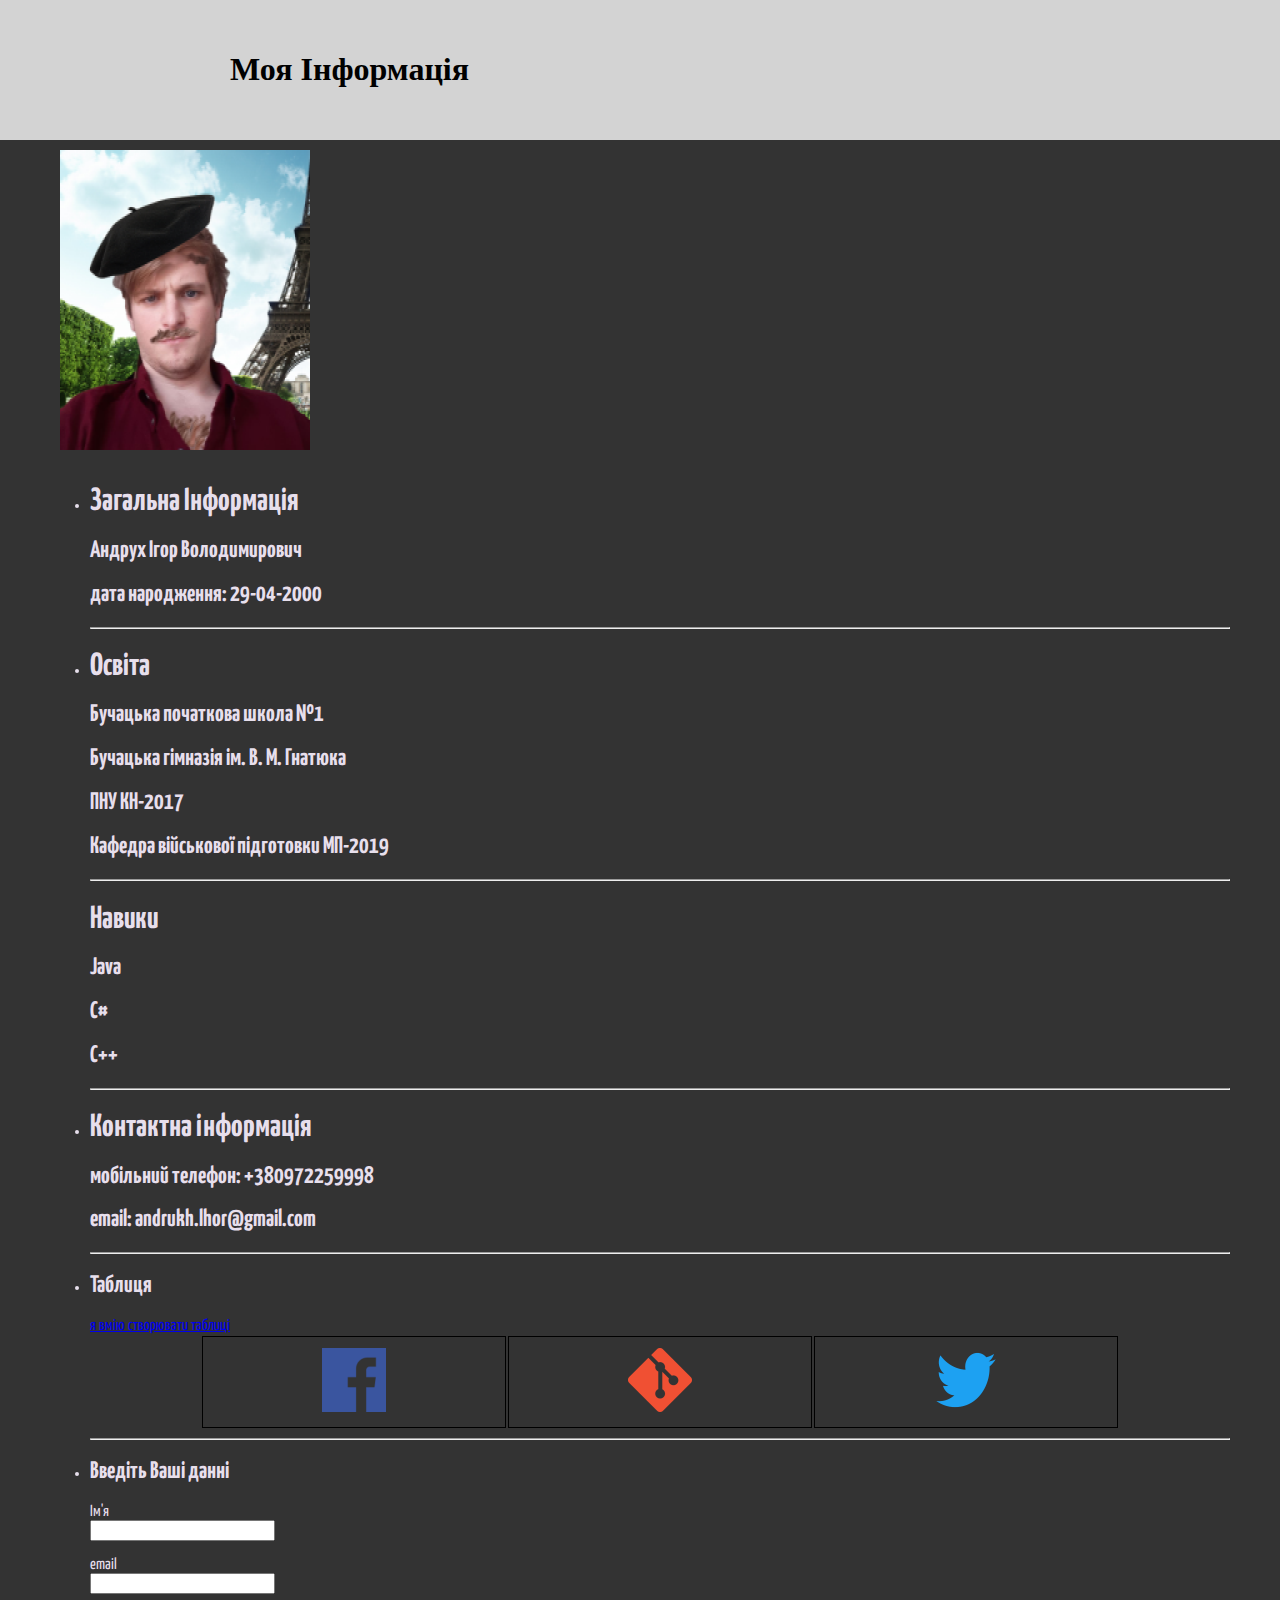
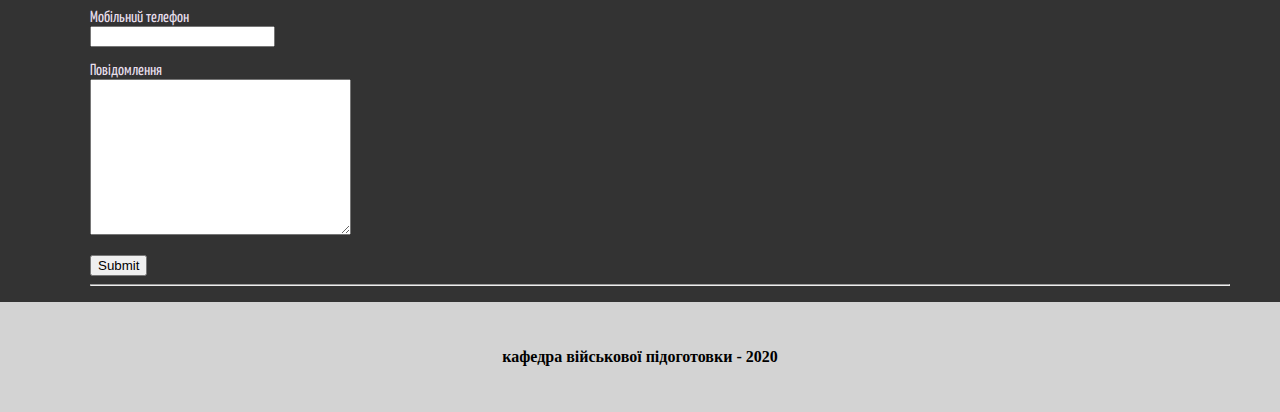
<file: index.html>
<!DOCTYPE html>
<html>

<head>
    <meta charset="utf-8">
    <link rel="stylesheet" href="stylesheet.css" />
    <title>
        Моя Інформація
    </title>
</head>

<body style="background-color: #333; margin: 0;">
    <header style="background-color: lightgray; margin: 0px; padding: 30px;">
        <h1>Моя Інформація</h1>
    </header>
    <main>
        <img src="photo.png" alt="my photo">
        <ul>
            <li>
                <h1>Загальна Інформація</h1>
                <h2>Андрух Ігор Володимирович</h2>
                <h2>дата народження: 29-04-2000</h3>
                    <hr>
            </li>
            <li>
                <h1>Освіта</h1>
                <h2>Бучацька початкова школа №1</h2>
                <h2>Бучацька гімназія ім. В. М. Гнатюка</h2>
                <h2>ПНУ КН-2017</h2>
                <h2>Кафедра військової підготовки МП-2019</h2>
                <hr>
            </li>
            <h1>Навики</h1>
            <h2>Java</h2>
            <h2>C#</h2>
            <h2>C++</h2>
            <hr>
            <li>
                <h1>Контактна інформація</h1>
                <h2>мобільний телефон: +380972259998</h2>
                <h2>email: andrukh.lhor@gmail.com</h2>
                <hr>
            </li>
            <li>
                <h2>Таблиця</h2>
                <a href="table.html">я вмію створювати таблиці</a>
            </li>
            <table class="social_table">
                <tr>
                    <td><a href="https://www.facebook.com/"><img
                                src="facebook.png" alt=""></a></td>
                    <td><a href="https://github.com/keekvet"><img src="git.png"
                                alt=""></a></td>
                    <td><a href="https://twitter.com"><img src="Twitter.png"
                                alt=""></a></td>
                </tr>
            </table>
            <hr>
            <li>
                <h2>Введіть Ваші данні</h2>
                <form>
                    <p>
                        Ім'я<br>
                        <input type="text">
                    </p>
                    <p>
                        email<br>
                        <input type="email">
                    </p>
                    <p>
                        Мобільний телефон<br>
                        <input type="tel">
                    </p>

                    <p>
                        Повідомлення<br>
                        <textarea cols="30" rows="10"></textarea>
                    </p>
                    <input type="submit" />
                </form>
                <hr>
            </li>
        </ul>

    </main>
    <footer>
        <div>
            <b>
                <p>кафедра військової підоготовки - 2020</p>
            </b>
        </div>
    </footer>
</body>

</html>
</file>
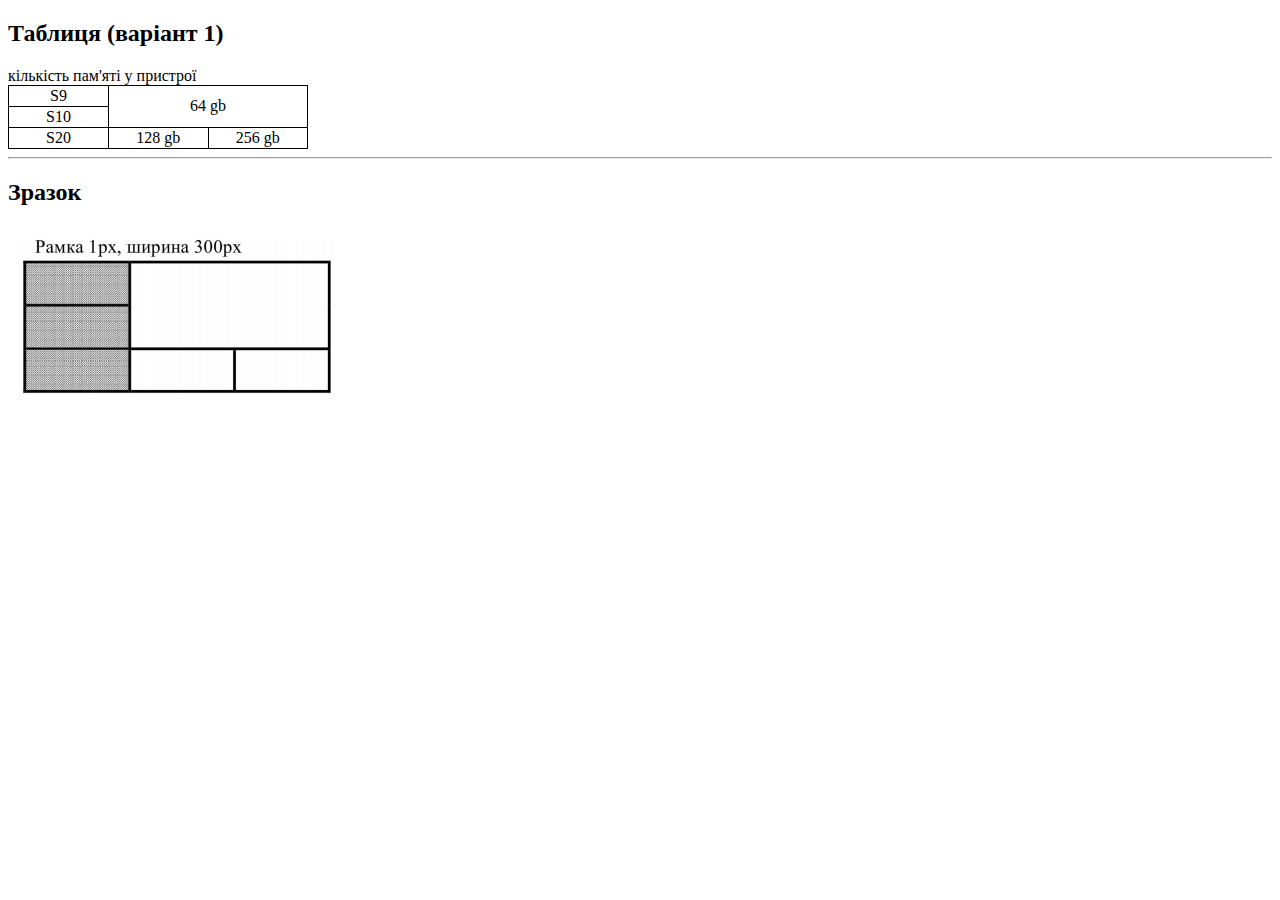
<file: table.html>
<!DOCTYPE html>
<html>

<head>
    <title>Table</title>
    <meta http-equiv="content-type" content="text/HTML charset=utf-8" />
    <link href="stylesheet.css" rel="stylesheet" type="text/css">
</head>

<body>


    <h2>Таблиця (варіант 1)</h2>
    кількість пам'яті у пристрої
    <table class="color_table">
        <tr>
            <td class="td1">S9</td>
            <td class="td2" rowspan="2" colspan="2">64 gb</td>
        </tr>
        <tr>
            <td class="td3">S10</td>
        </tr>
        <tr>
            <td class="td4 lastRow">S20</td>
            <td class="td5 lastRow">128 gb</td>
            <td class="td6 lastRow">256 gb</td>
        </tr>
    </table>

    <hr>

    <h2>Зразок</h2>
    <img src="tablePic.png" alt="зразок">

</body>

</html>
</file>
<file: stylesheet.css>
@import url('https://fonts.googleapis.com/css2?family=Yanone+Kaffeesatz&display=swap');

main{
    font-family: 'Yanone Kaffeesatz', sans-serif;
    color: rgb(231, 223, 236);
    margin: 0px 50px 0px 50px;
}

img{
    padding: 10px;
}

header h1{
    margin-left: 200px;
}

footer{
    background-color: lightgray;
     text-align: center;
}

footer div{
    padding: 30px;
}

.social_table{
    margin-left: auto;
    margin-right: auto;
}

.social_table td tr{
    padding: 0px 100px 0px 100px;
}

.color_table, th, td {
    border-collapse: collapse;
    width: 300px;
    border: black solid 1px;
    text-align: center;
}

.td1:hover {
    background-color: black;
}

.td1:active {
    background-color: blanchedalmond;
}

.td2:hover {
    background-color: blue;
}

.td2:active {
    background-color: blueviolet;
}

.td3:hover {
    background-color: brown;
}

.td3:active {
    background-color: burlywood;
}

.td4:hover {
    background-color: cadetblue;
}

.td4:active {
    background-color: chartreuse;
}

.td5:hover {
    background-color: chocolate;
}

.td5:active {
    background-color: cornflowerblue;
}

.td6:hover {
    background-color: cornsilk;
}

.td6:active {
    background-color: crimson;
}

.lastRow {
    transition: 1s;
}
</file>
